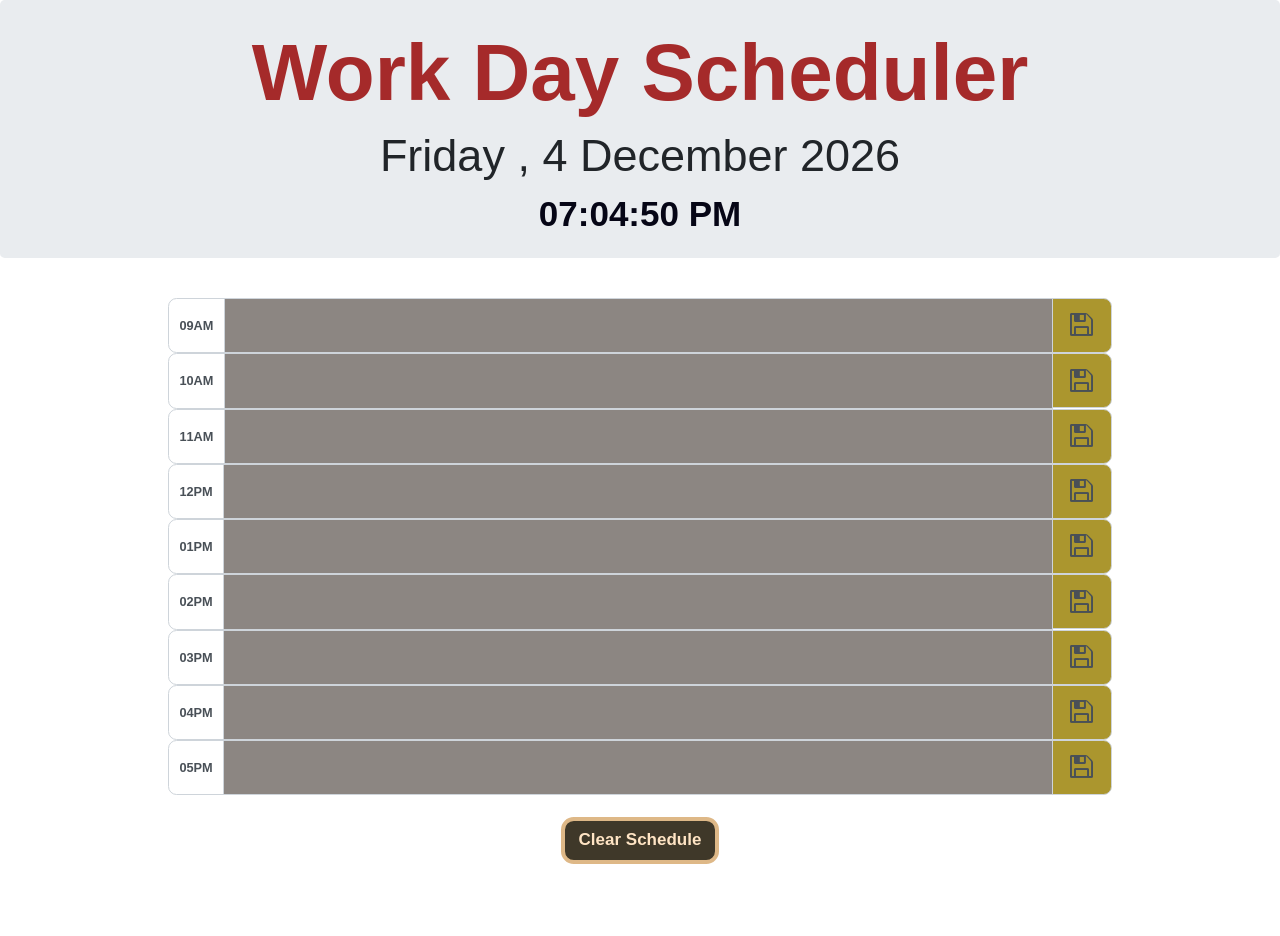
<file: index.html>
<!DOCTYPE html>
<html lang="en">
<meta http-equiv="refresh" content="60">

<head>
  <meta charset="UTF-8">
  <link rel="stylesheet" href="https://maxcdn.bootstrapcdn.com/font-awesome/4.7.0/css/font-awesome.min.css">
  <script src="https://cdnjs.cloudflare.com/ajax/libs/jquery/3.2.1/jquery.min.js"></script>
  <link rel="stylesheet" href="https://maxcdn.bootstrapcdn.com/bootstrap/4.0.0/css/bootstrap.min.css">
  <link rel="stylesheet" href="style.css">
  <script src="scripts.js" defer></script>
  <title>Day Scheduler</title>
</head>
<!--HTML Body containing all elements-->
<body class="dashboardBody" onload="startTime()">
  <div class="schedule-page" >
    <div class="jumbotron">
      <h1 class="text-center" id="title">Work Day Scheduler</h1>
      <div class="day-details">        
      <h5 class="dater" id="dater1"></h5>
      <h5 class="dater" id="dater2"></h5>
      </div>
    </div>
  </div>
  <!-- Wrapping all timeblocks and reset button in a container-->
  <div class="container">
    <div class="row">
      <div class="col-md-12" id="answer">
        <div class="input-group mb-3" id="check2">
          <div class="input-group-prepend">
            <span class="input-group-text left-time" id="left-time-0"></span>
          </div>
          <input type="textbox" class="form-control form-control-1" id="option-area-0" name="choice1" >
          <div class="input-group-append">
            <span class="input-group-text saver-0" id="saver"><i class="fa fa-floppy-o fa-lg" id="floppy" aria-hidden="false"></i></span>
          </div>
        </div>
        <div class="input-group mb-3" id="check2">
          <div class="input-group-prepend">
            <span class="input-group-text left-time" id="left-time-1"></span>
          </div>
          <input type="textbox" class="form-control form-control-1" id="option-area-1" name="choice1">
          <div class="input-group-append">
            <span class="input-group-text saver-1" id="saver"><i class="fa fa-floppy-o fa-lg" id="floppy" aria-hidden="false"></i></span>
          </div>
        </div>
        <div class="input-group mb-3" id="check2">
          <div class="input-group-prepend">
            <span class="input-group-text left-time" id="left-time-2"></span>
          </div>
          <input type="textbox" class="form-control form-control-1" id="option-area-2" name="choice1">
          <div class="input-group-append">
            <span class="input-group-text saver-2" id="saver"><i class="fa fa-floppy-o fa-lg" id="floppy" aria-hidden="false"></i></span>
          </div>
        </div>
        <div class="input-group mb-3" id="check2">
          <div class="input-group-prepend">
            <span class="input-group-text left-time" id="left-time-3"></span>
          </div>
          <input type="textbox" class="form-control form-control-1" id="option-area-3" name="choice1">
          <div class="input-group-append">
            <span class="input-group-text saver-3" id="saver"><i class="fa fa-floppy-o fa-lg" id="floppy" aria-hidden="false"></i></span>
          </div>
        </div>
        <div class="input-group mb-3" id="check2">
          <div class="input-group-prepend">
            <span class="input-group-text left-time"  id="left-time-4"></span>
          </div>
          <input type="textbox" class="form-control form-control-1" id="option-area-4" name="choice1">
          <div class="input-group-append">
            <span class="input-group-text saver-4" id="saver"><i class="fa fa-floppy-o fa-lg" id="floppy" aria-hidden="false"></i></span>
          </div>
        </div>
        <div class="input-group mb-3" id="check2">
          <div class="input-group-prepend">
            <span class="input-group-text left-time" id="left-time-5"></span>
          </div>
          <input type="textbox" class="form-control form-control-1" id="option-area-5" name="choice1">
          <div class="input-group-append">
            <span class="input-group-text saver-5" id="saver"><i class="fa fa-floppy-o fa-lg" id="floppy" aria-hidden="false"></i></span>
          </div>
        </div>
        <div class="input-group mb-3" id="check2">
          <div class="input-group-prepend">
            <span class="input-group-text left-time" id="left-time-6"></span>
          </div>
          <input type="textbox" class="form-control form-control-1" id="option-area-6" name="choice1">
          <div class="input-group-append">
            <span class="input-group-text saver-6" id="saver"><i class="fa fa-floppy-o fa-lg" id="floppy" aria-hidden="false"></i></span>
          </div>
        </div>
        <div class="input-group mb-3" id="check2">
          <div class="input-group-prepend">
            <span class="input-group-text left-time" id="left-time-7"></span>
          </div>
          <input type="textbox" class="form-control form-control-1" id="option-area-7" name="choice1">
          <div class="input-group-append">
            <span class="input-group-text saver-7" id="saver"><i class="fa fa-floppy-o fa-lg" id="floppy" aria-hidden="false"></i></span>
          </div>
        </div>
        <div class="input-group mb-3" id="check2">
          <div class="input-group-prepend">
            <span class="input-group-text left-time" id="left-time-8"></span>
          </div>
          <input type="textbox" class="form-control form-control-1" id="option-area-8" name="choice1">
          <div class="input-group-append">
            <span class="input-group-text saver-8" id="saver"><i class="fa fa-floppy-o fa-lg" id="floppy" aria-hidden="false"></i></span>
          </div>
        </div>        
      </div>
    </div>
    <!-- The 'Clear Schedule button -->
    <button type="button" class="btn btn-lg clear-button">Clear Schedule</button>
  </div>  
  <br>
  <br>
  <br> 
</body>
</html>
</file>
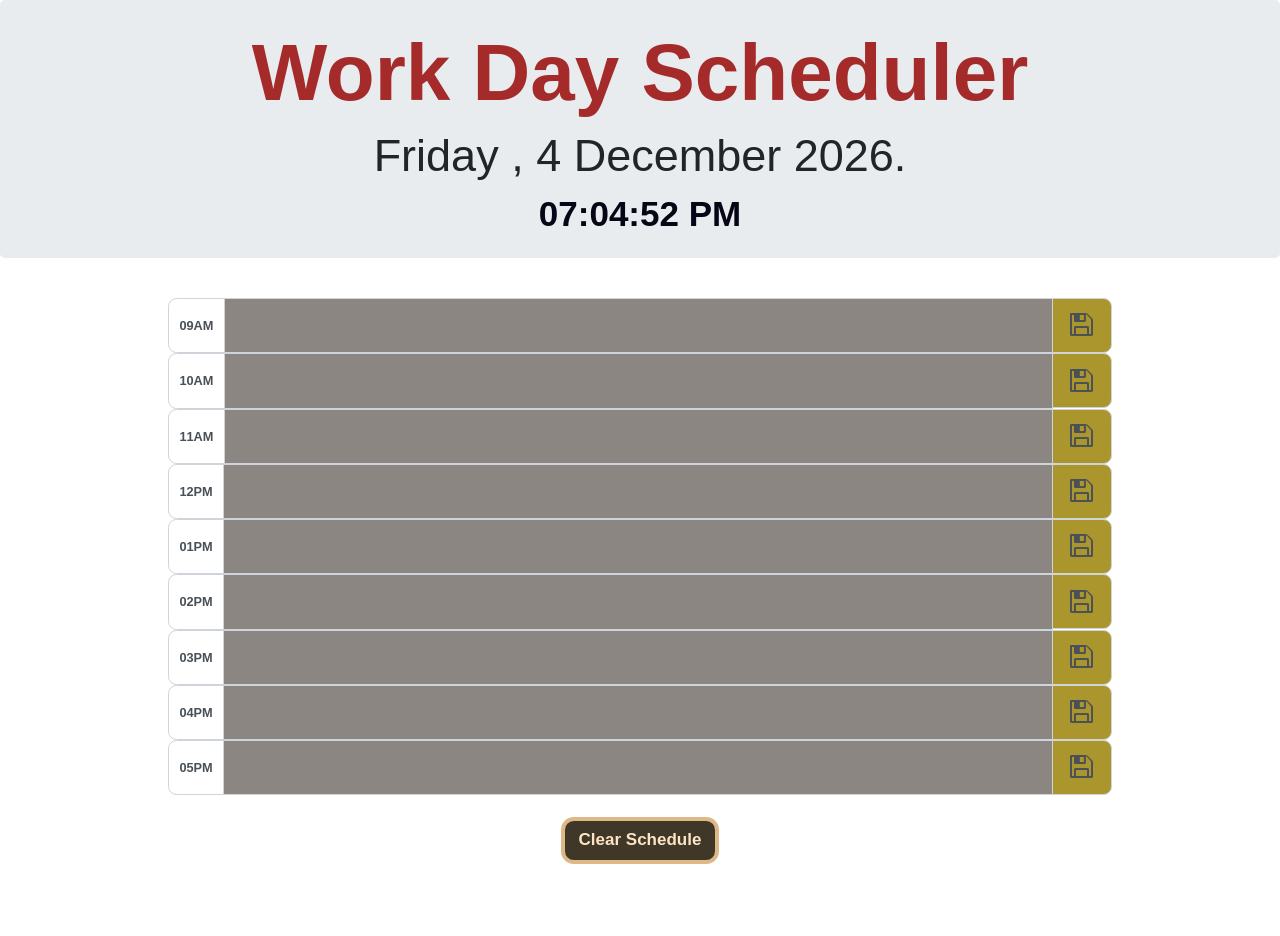
<file: Develop/index.html>
<!DOCTYPE html>
<html lang="en">
<meta http-equiv="refresh" content="60">

<head>
  <meta charset="UTF-8">
  <link rel="stylesheet" href="https://maxcdn.bootstrapcdn.com/font-awesome/4.7.0/css/font-awesome.min.css">
  <script src="https://cdnjs.cloudflare.com/ajax/libs/jquery/3.2.1/jquery.min.js"></script>
  <link rel="stylesheet" href="https://maxcdn.bootstrapcdn.com/bootstrap/4.0.0/css/bootstrap.min.css">
  <link rel="stylesheet" href="style.css">
  <script src="scripts.js" defer></script>
  <title>Day Scheduler</title>
</head>

<body class="dashboardBody" onload="startTime()">
  <div class="schedule-page" >
    <div class="jumbotron">
      <h1 class="text-center" id="title">Work Day Scheduler</h1>
      <div class="day-details">        
      <h5 class="dater" id="dater1"></h5>
      <h5 class="dater" id="dater2"></h5>
      </div>
    </div>
  </div>

  <div class="container">
    <div class="row">
      <div class="col-md-12" id="answer">
        <div class="input-group mb-3" id="check2">
          <div class="input-group-prepend">
            <span class="input-group-text left-time" id="left-time-0"></span>
          </div>
          <input type="textbox" class="form-control form-control-1" id="option-area-0" name="choice1" >
          <div class="input-group-append">
            <span class="input-group-text saver-0" id="saver"><i class="fa fa-floppy-o fa-lg" id="floppy" aria-hidden="false"></i></span>
          </div>
        </div>
        <div class="input-group mb-3" id="check2">
          <div class="input-group-prepend">
            <span class="input-group-text left-time" id="left-time-1"></span>
          </div>
          <input type="textbox" class="form-control form-control-1" id="option-area-1" name="choice1">
          <div class="input-group-append">
            <span class="input-group-text saver-1" id="saver"><i class="fa fa-floppy-o fa-lg" id="floppy" aria-hidden="false"></i></span>
          </div>
        </div>
        <div class="input-group mb-3" id="check2">
          <div class="input-group-prepend">
            <span class="input-group-text left-time" id="left-time-2"></span>
          </div>
          <input type="textbox" class="form-control form-control-1" id="option-area-2" name="choice1">
          <div class="input-group-append">
            <span class="input-group-text saver-2" id="saver"><i class="fa fa-floppy-o fa-lg" id="floppy" aria-hidden="false"></i></span>
          </div>
        </div>
        <div class="input-group mb-3" id="check2">
          <div class="input-group-prepend">
            <span class="input-group-text left-time" id="left-time-3"></span>
          </div>
          <input type="textbox" class="form-control form-control-1" id="option-area-3" name="choice1">
          <div class="input-group-append">
            <span class="input-group-text saver-3" id="saver"><i class="fa fa-floppy-o fa-lg" id="floppy" aria-hidden="false"></i></span>
          </div>
        </div>
        <div class="input-group mb-3" id="check2">
          <div class="input-group-prepend">
            <span class="input-group-text left-time"  id="left-time-4"></span>
          </div>
          <input type="textbox" class="form-control form-control-1" id="option-area-4" name="choice1">
          <div class="input-group-append">
            <span class="input-group-text saver-4" id="saver"><i class="fa fa-floppy-o fa-lg" id="floppy" aria-hidden="false"></i></span>
          </div>
        </div>

        <div class="input-group mb-3" id="check2">
          <div class="input-group-prepend">
            <span class="input-group-text left-time" id="left-time-5"></span>
          </div>
          <input type="textbox" class="form-control form-control-1" id="option-area-5" name="choice1">
          <div class="input-group-append">
            <span class="input-group-text saver-5" id="saver"><i class="fa fa-floppy-o fa-lg" id="floppy" aria-hidden="false"></i></span>
          </div>
        </div>
        <div class="input-group mb-3" id="check2">
          <div class="input-group-prepend">
            <span class="input-group-text left-time" id="left-time-6"></span>
          </div>
          <input type="textbox" class="form-control form-control-1" id="option-area-6" name="choice1">
          <div class="input-group-append">
            <span class="input-group-text saver-6" id="saver"><i class="fa fa-floppy-o fa-lg" id="floppy" aria-hidden="false"></i></span>
          </div>
        </div>

        <div class="input-group mb-3" id="check2">
          <div class="input-group-prepend">
            <span class="input-group-text left-time" id="left-time-7"></span>
          </div>
          <input type="textbox" class="form-control form-control-1" id="option-area-7" name="choice1">
          <div class="input-group-append">
            <span class="input-group-text saver-7" id="saver"><i class="fa fa-floppy-o fa-lg" id="floppy" aria-hidden="false"></i></span>
          </div>
        </div>
        <div class="input-group mb-3" id="check2">
          <div class="input-group-prepend">
            <span class="input-group-text left-time" id="left-time-8"></span>
          </div>
          <input type="textbox" class="form-control form-control-1" id="option-area-8" name="choice1">
          <div class="input-group-append">
            <span class="input-group-text saver-8" id="saver"><i class="fa fa-floppy-o fa-lg" id="floppy" aria-hidden="false"></i></span>
          </div>
        </div>        
      </div>
    </div>
    <button type="button" class="btn btn-lg clear-button">Clear Schedule</button>
  </div>  
  <br>
  <br>
  <br> 
</body>
</html>
</file>
<file: style.css>
/*Global Styling*/
body {
  height: 80vh;
}
.jumbotron {
  padding-top: 0%;
  padding-bottom: 0%;
}
.viewheight {
  height: 65vh;
}
.container {
  text-align: center;
  zoom: 0.85;
}
#saver:hover {
background-color: #89db15;
outline: none;
}

/* Title area styling including the jumbotron and date & time displays*/
#title {
  font-size: 80px;
  padding-top: 25px;
  color: brown;
  font-weight: bolder;
}
.schedule-page {
  margin-bottom: 40px;
}

.day-details {
  text-align: center;
  border-radius: 10px;
  padding-bottom: 15px;
}

#dater1 {
  font-size: 45px;
  margin-bottom: 10px;
}
#dater2{
  font-size: 35px;
  font-weight: bolder;
  color: rgb(6, 6, 22); 
}

/*Styling the question area*/
body {
  font-family: Arial, Helvetica, sans-serif;
}

#check2 {
  margin-top: 0px;
  margin-bottom: 0px !important;
  z-index: 10;
  height: 65px;
}

/* Styling for the text saving area*/
#saver {
  width: 70px;
  padding-left: 20px;
  background-color: #AB962E;
  border-radius: 0px 10px 10px 0px;
  margin-bottom: 0.2px !important;  
}
#floppy {
  zoom: 1.5;
}

/*Styling for the left time area*/
.left-time {
  background-color: white !important; 
  border-radius: 10px 0px 0px 10px;
  font-size: 15px;
  font-weight: bold;
}

.form-control-1 {
  font-size: 28px;
  color: black;
  font-style: italic;
}

/* Styling for the 'Clear Schedule' button*/
.clear-button {
  margin-top: 25px;
  font-weight: bold;
  border: solid burlywood 5px;
  border-radius: 15px;
  background-color: #3F3829 ;
  color: bisque;
}
</file>
<file: Develop/style.css>
/*Global Styling*/
body {
  height: 80vh;
}
.jumbotron {
  padding-top: 0%;
  padding-bottom: 0%;
}
.viewheight {
  height: 65vh;
}
.container {
  text-align: center;
  zoom: 0.85;
}

#saver:hover {
background-color: #89db15;
outline: none;
}

/*Styling the question area*/
body {
  font-family: Arial, Helvetica, sans-serif;
}

#check2 {
  margin-top: 0px;
  margin-bottom: 0px !important;
  z-index: 10;
  height: 65px;
}

#saver {
  width: 70px;
  padding-left: 20px;
  background-color: #AB962E;
  border-radius: 0px 10px 10px 0px;
  margin-bottom: 0.2px !important;  
}
#floppy {
  zoom: 1.5;
}
.left-time {
  background-color: white !important; 
  border-radius: 10px 0px 0px 10px;
  font-size: 15px;
  font-weight: bold;
}

#title {
  font-size: 80px;
  padding-top: 25px;
  color: brown;
  font-weight: bolder;
}

.schedule-page {
  margin-bottom: 40px;
}

.day-details {
  text-align: center;
  border-radius: 10px;
  padding-bottom: 15px;
}


#dater1 {
  font-size: 45px;
  margin-bottom: 10px;
}
#dater2{
  font-size: 35px;
  font-weight: bolder;
  color: rgb(6, 6, 22); 
}
.form-control-1 {
  font-size: 28px;
  color: black;
  font-style: italic;
}
.clear-button {
  margin-top: 25px;
  font-weight: bold;
  border: solid burlywood 5px;
  border-radius: 15px;
  background-color: #3F3829 ;
  color: bisque;
}
</file>
